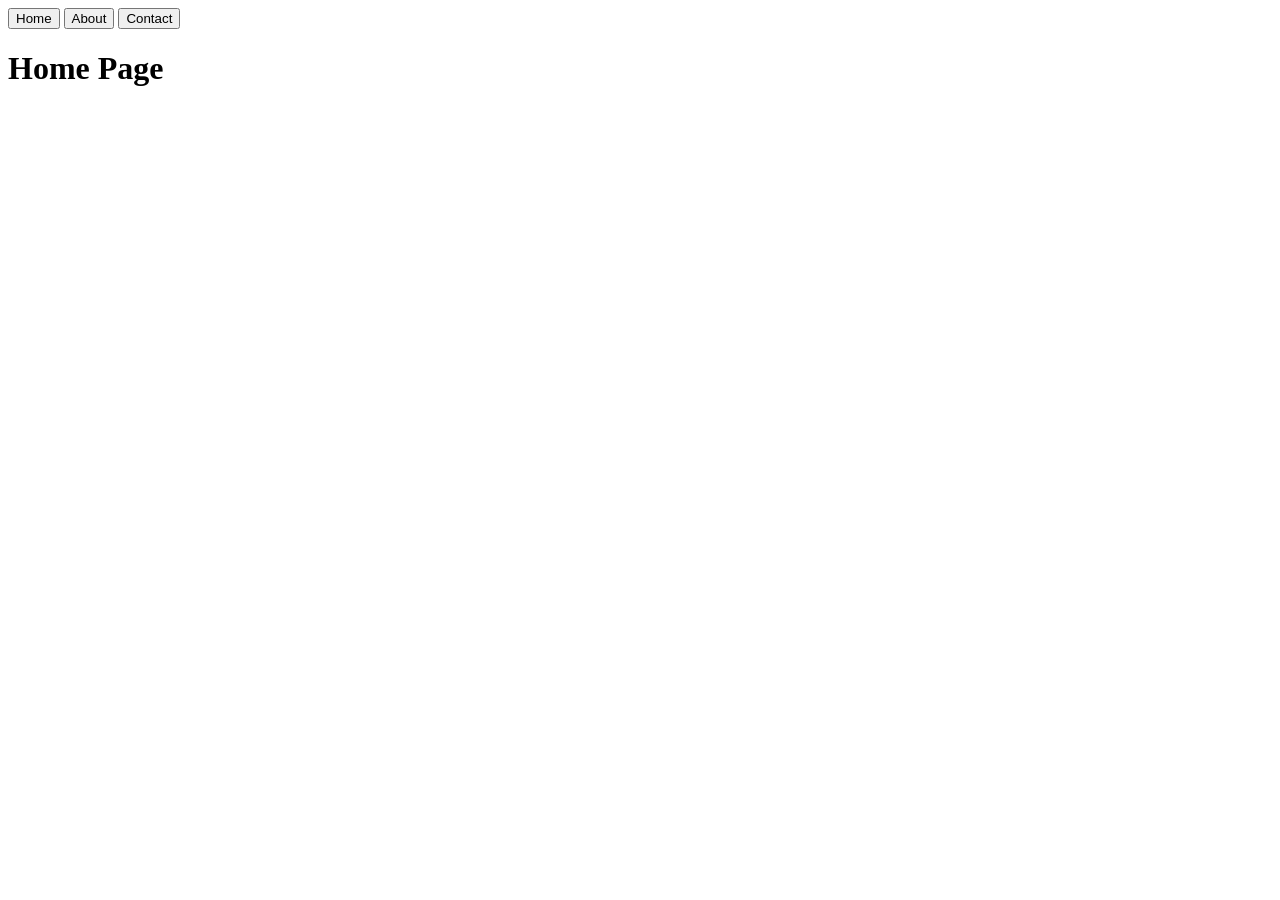
<file: assi3/ques1/index.html>
<!DOCTYPE html>
<html lang="en">
<head>
    <title>Document</title>
</head>
<body>
    <button onclick="go('home')">Home</button>
    <button onclick="go('about')">About</button>
    <button onclick="go('contact')">Contact</button>

    <div id="app"></div>
    <script src="script.js"></script>
</body>
</html>
</file>
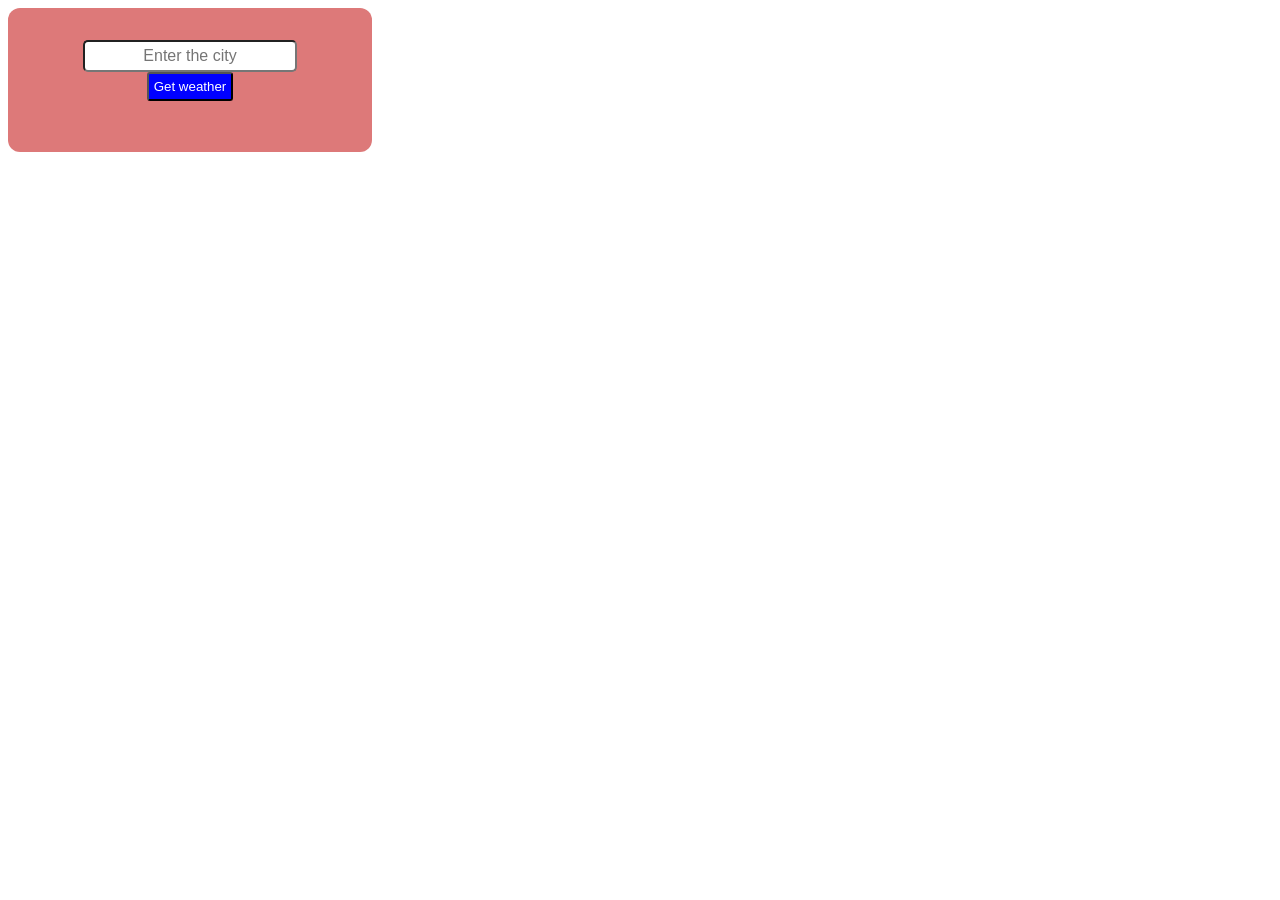
<file: assiNo4/assi3/index.html>
<!DOCTYPE html>
<html lang="en">

<head>
    <meta charset="UTF-8">
    <meta name="viewport" content="width=device-width, initial-scale=1.0">
    <title>Document</title>
    <link rel="stylesheet" href="style.css">
</head>

<body>
    <div class="Card">
        <input id="city" type="text" placeholder="Enter the city">
        <button onclick="getWeather()">Get weather</button>

        <h3 id="result"></h3>
    </div>

    <script src="script.js"></script>
</body>

</html>
</file>
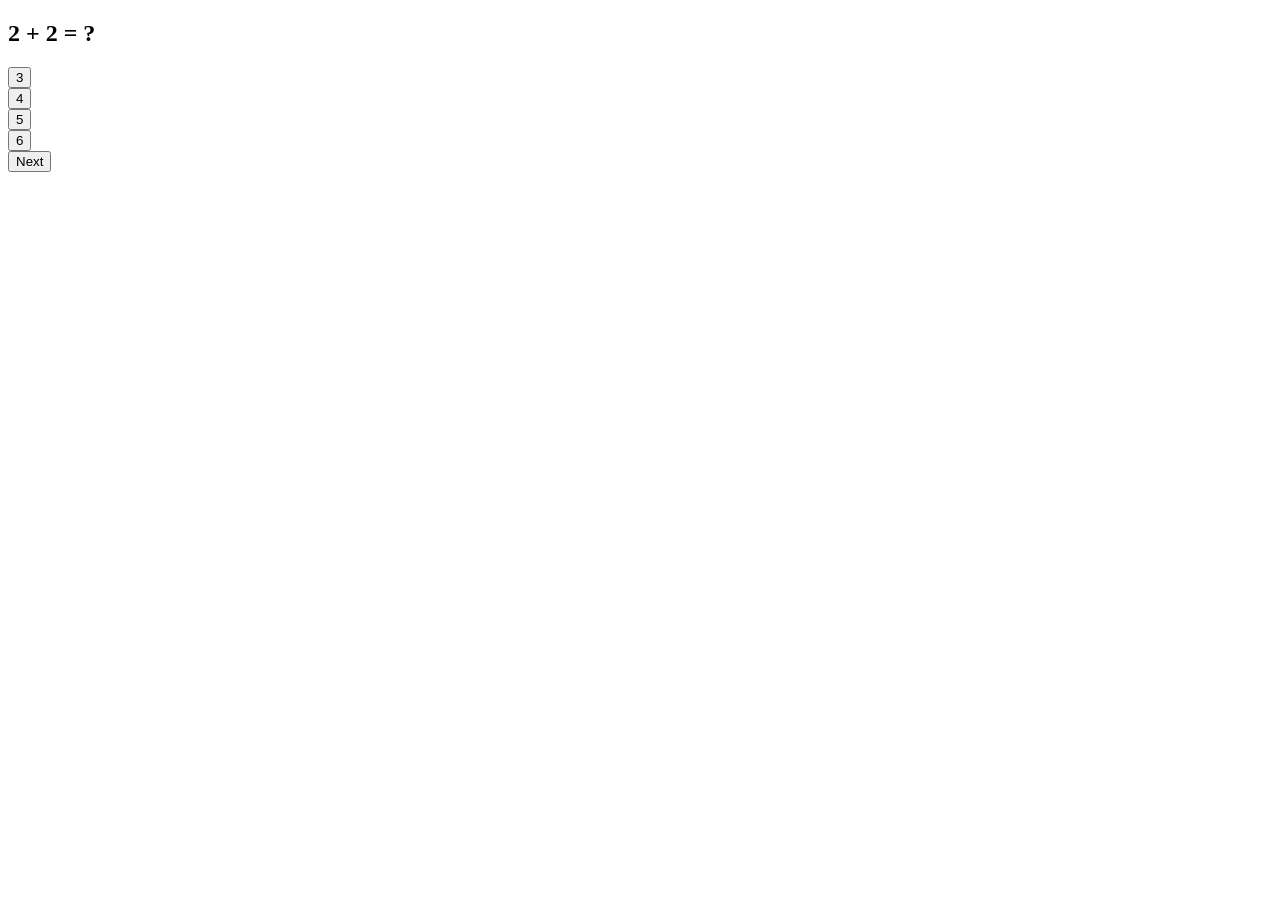
<file: assiNo4/assi4/index.html>
<!DOCTYPE html>
<html lang="en">

<head>
    <meta charset="UTF-8">
    <meta name="viewport" content="width=device-width, initial-scale=1.0">
    <title>Document</title>
</head>

<body>
    <h2 id="question"></h2>

    <div id="options"></div>

    <button onclick="next()">Next</button>

    <p id="score"></p>

    <script src="script.js"></script>
</body>

</html>
</file>
<file: assiNo4/assi3/style.css>
.Card{
    background-color: rgb(221, 121, 121);
    padding: 2rem;
    border-radius: 12px;
    box-shadow: rgb(red, green, blue);
    text-align: center;
    width: 300px;
}

input{
    border-radius: 5px;
    outline: none;
    padding: 5px;
    text-align: center;
    font-size: medium;
}

button{
    background-color: blue;
    color: white;
    border-radius: 3px;
    text-align: center;
    outline: none;
    padding: 5px;
}
</file>
